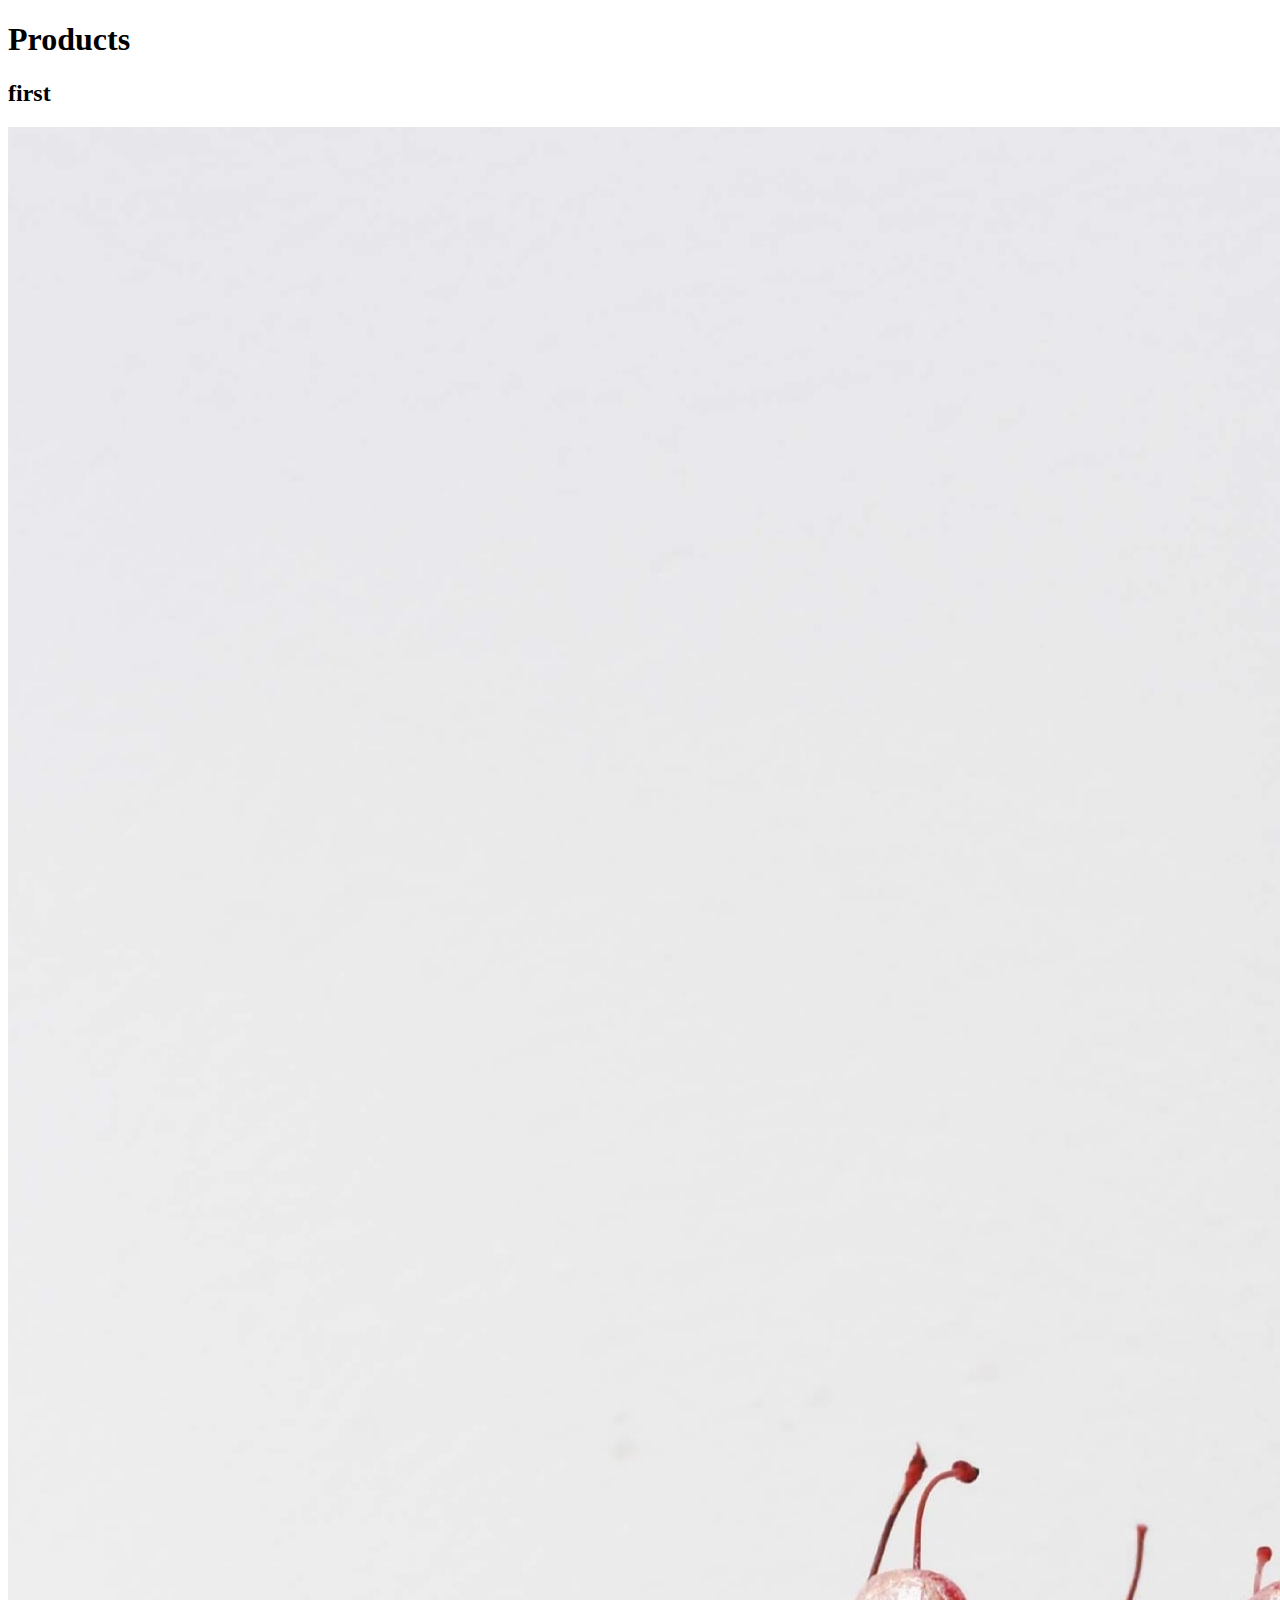
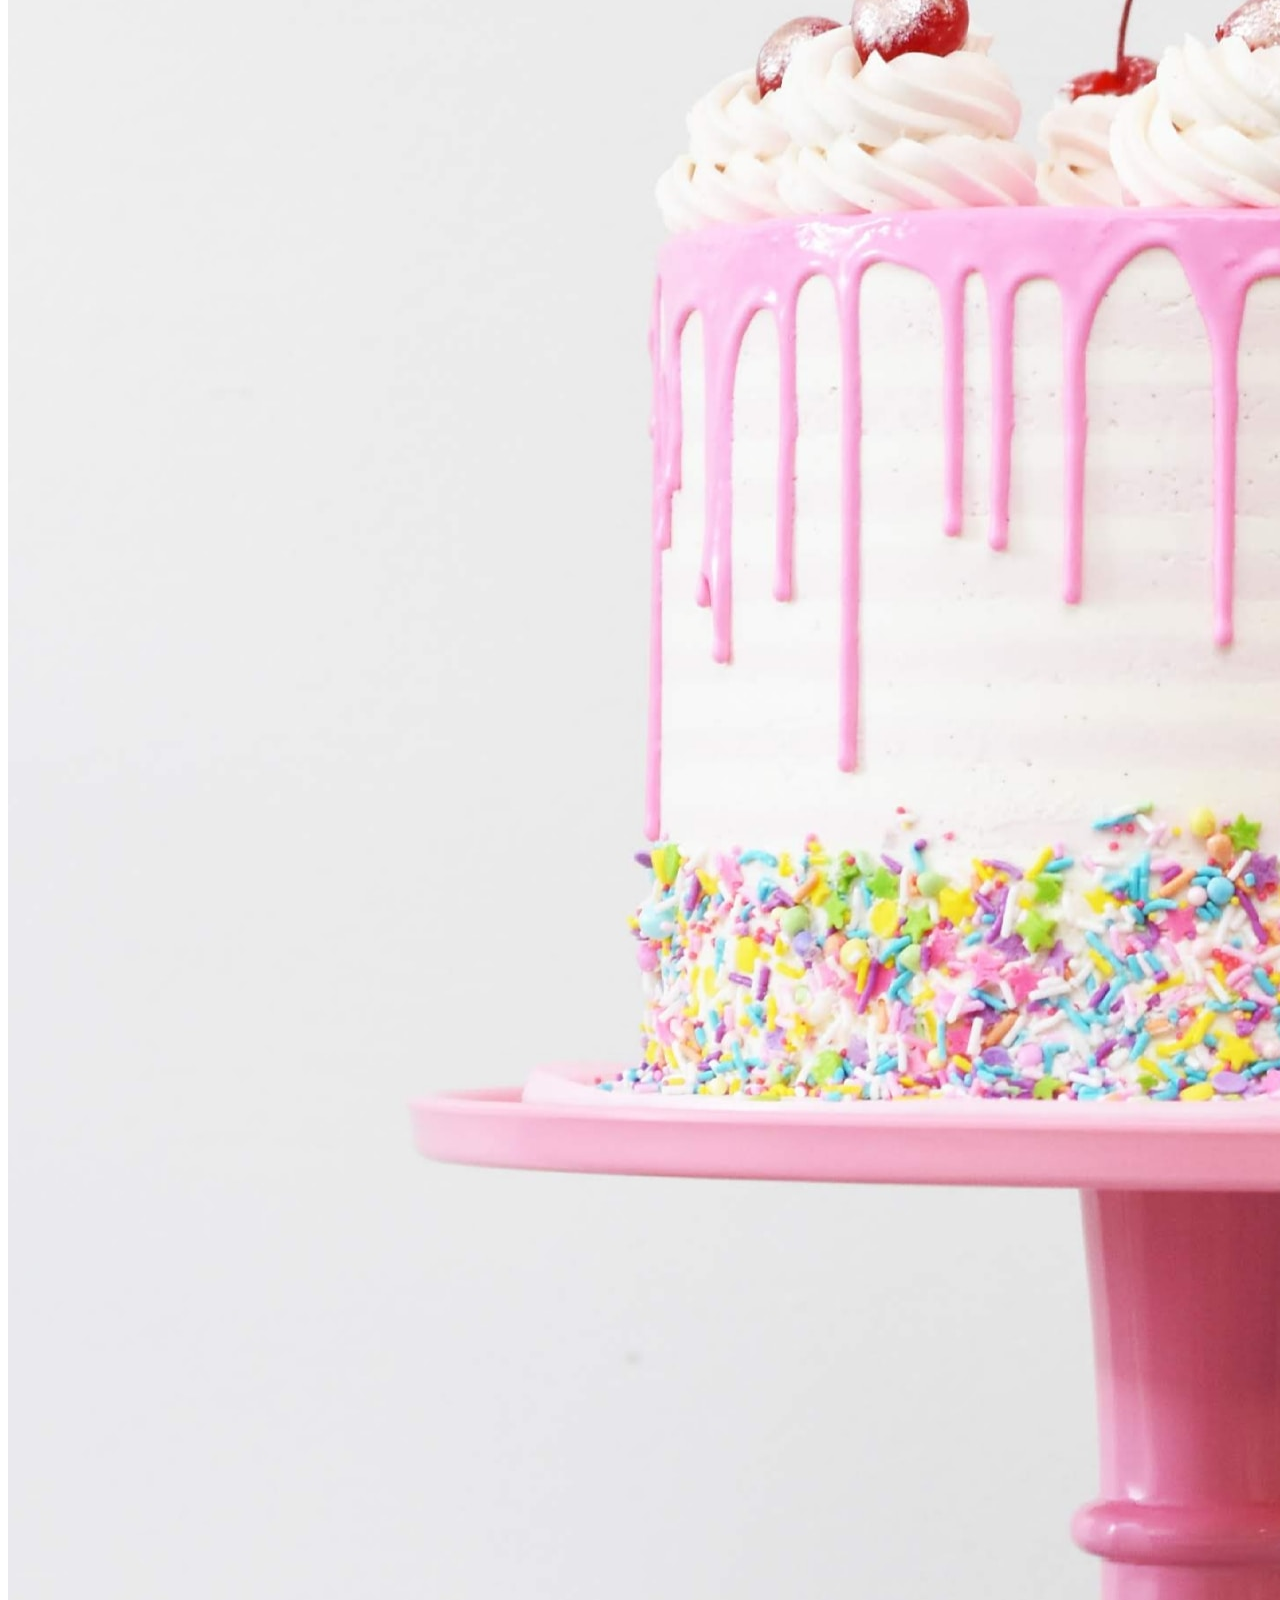
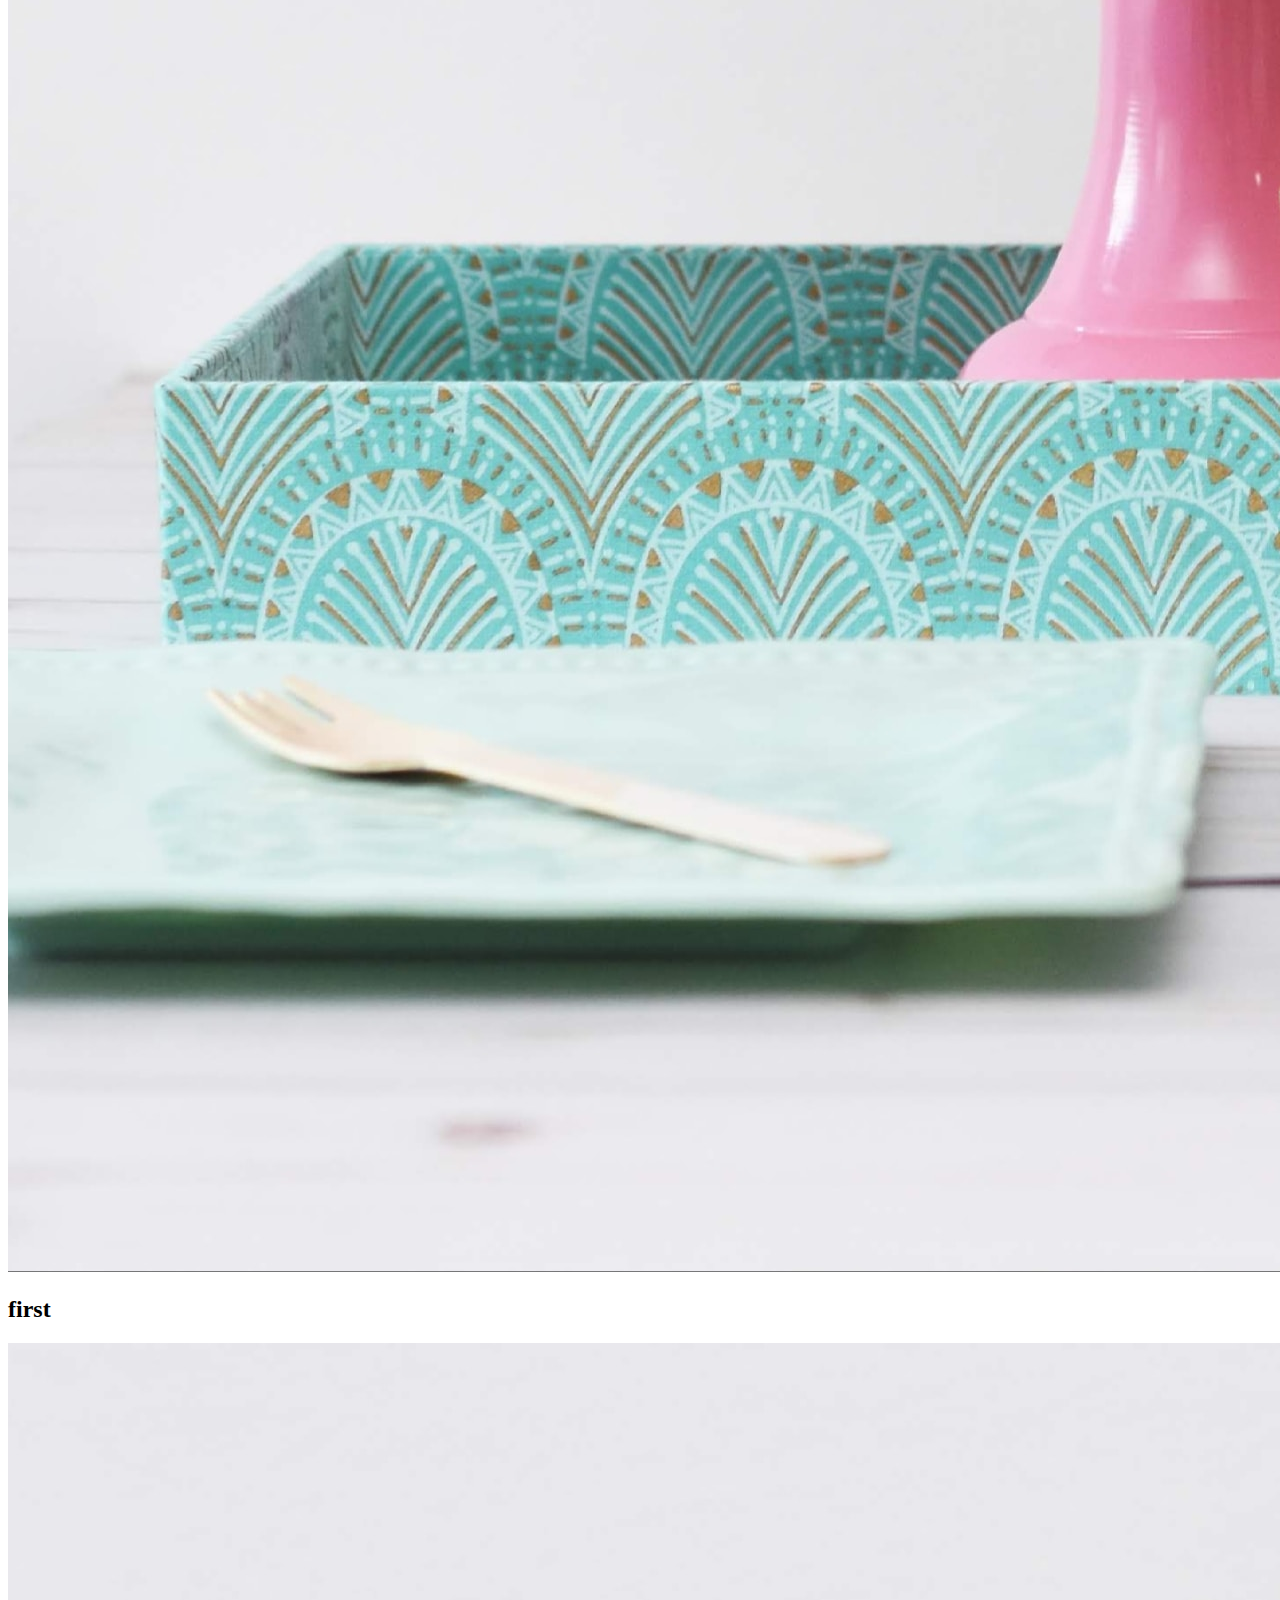
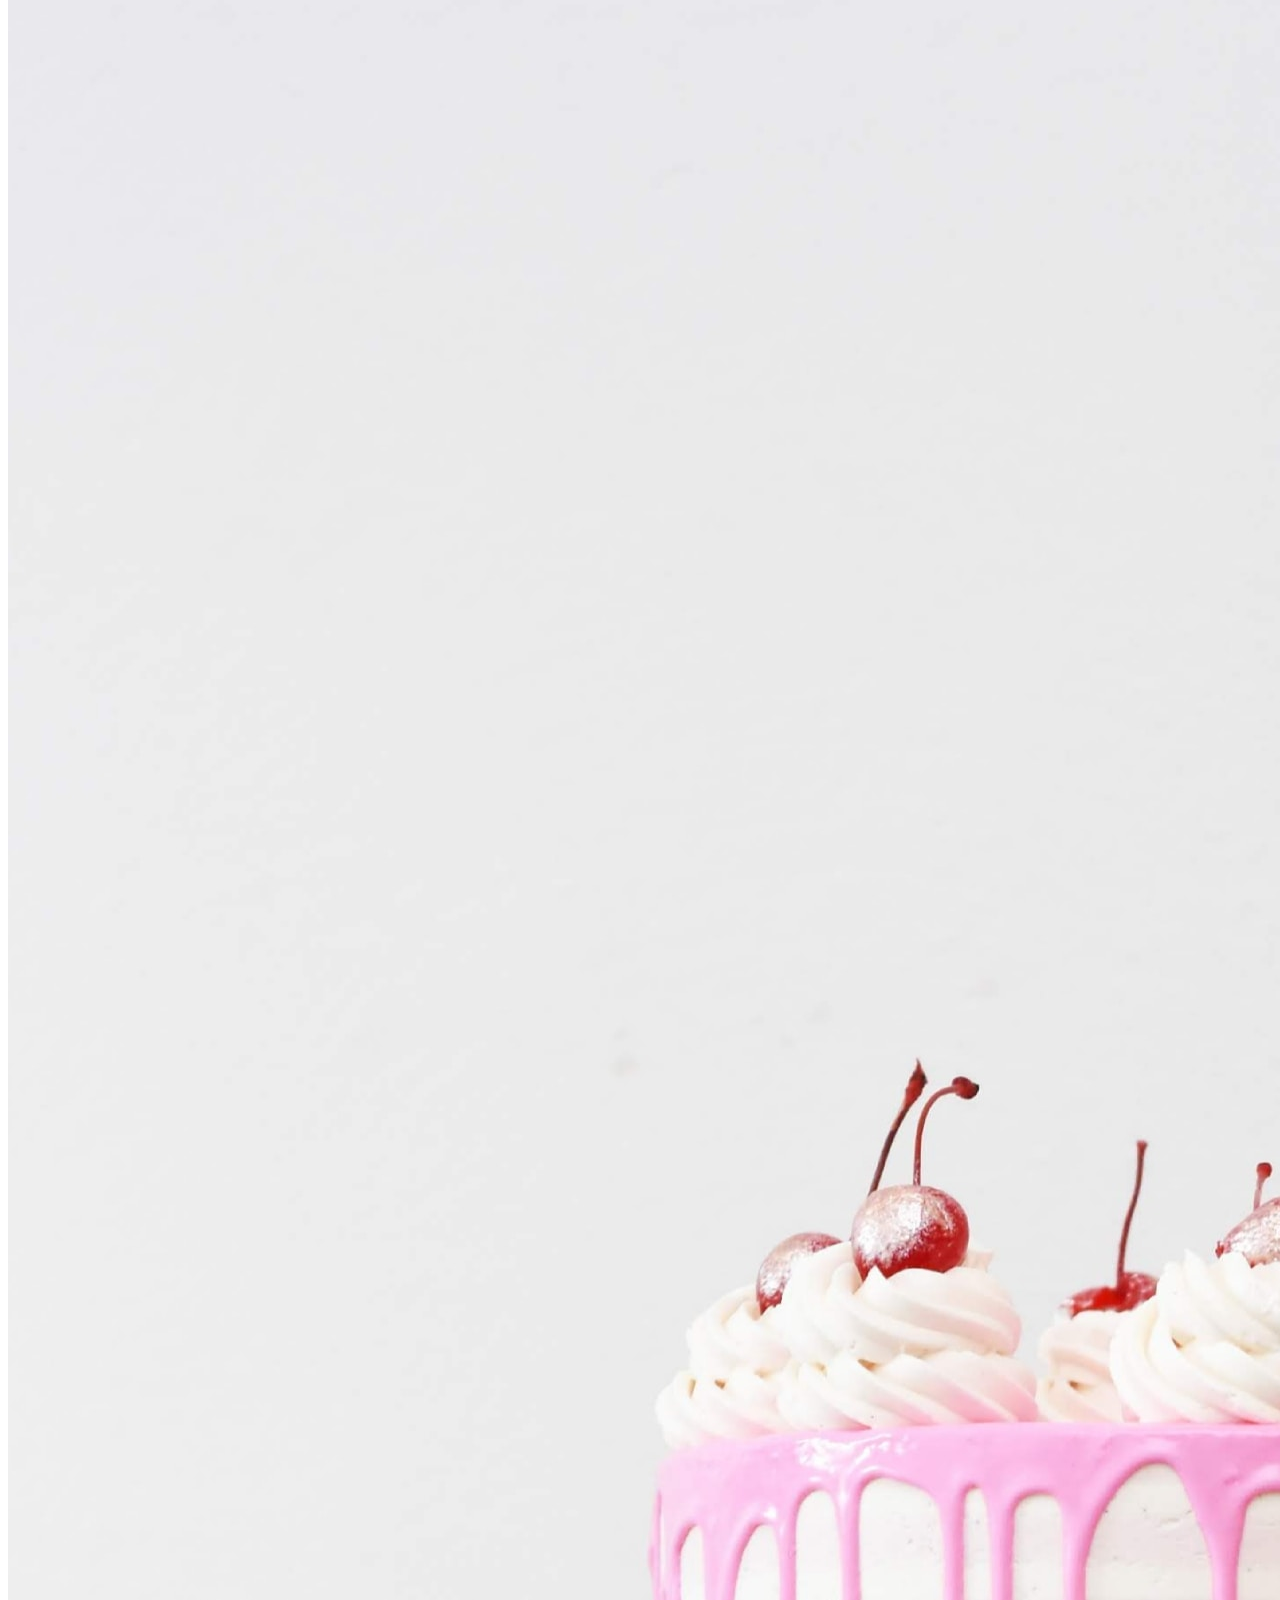
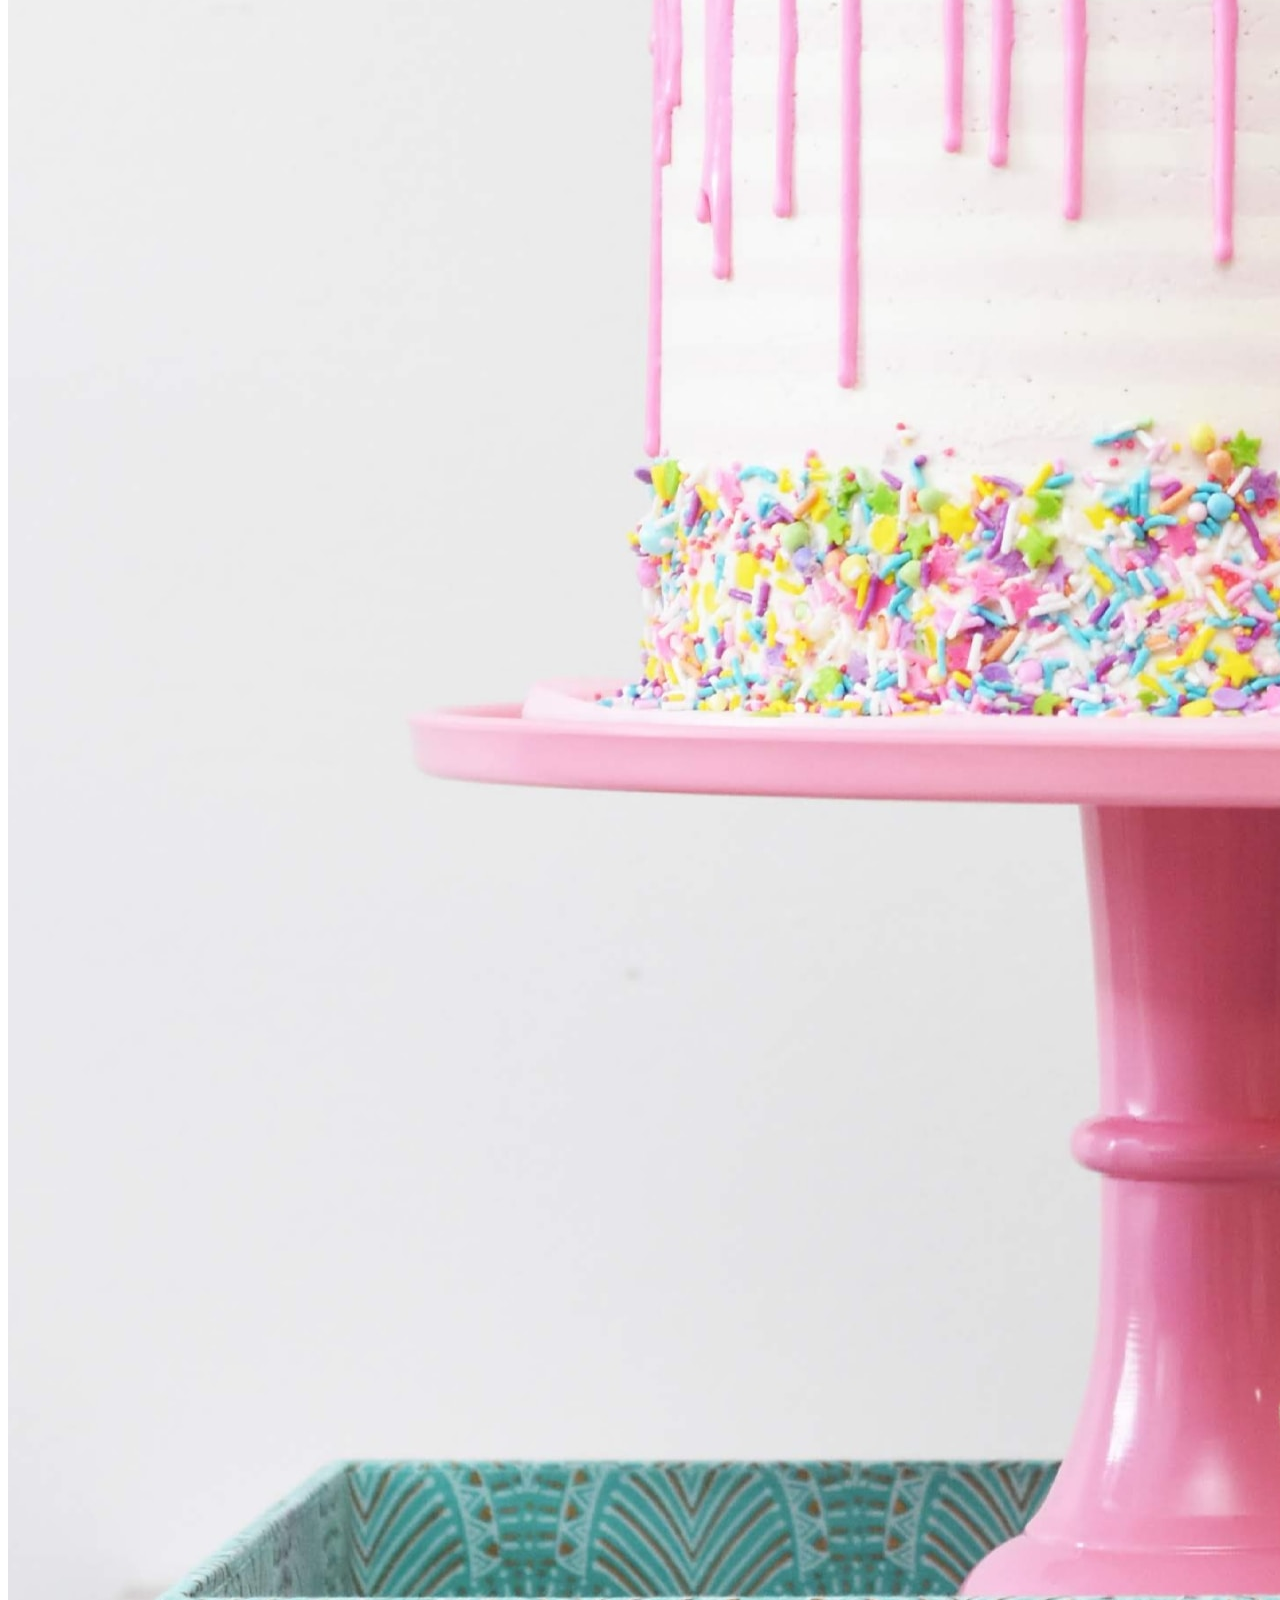
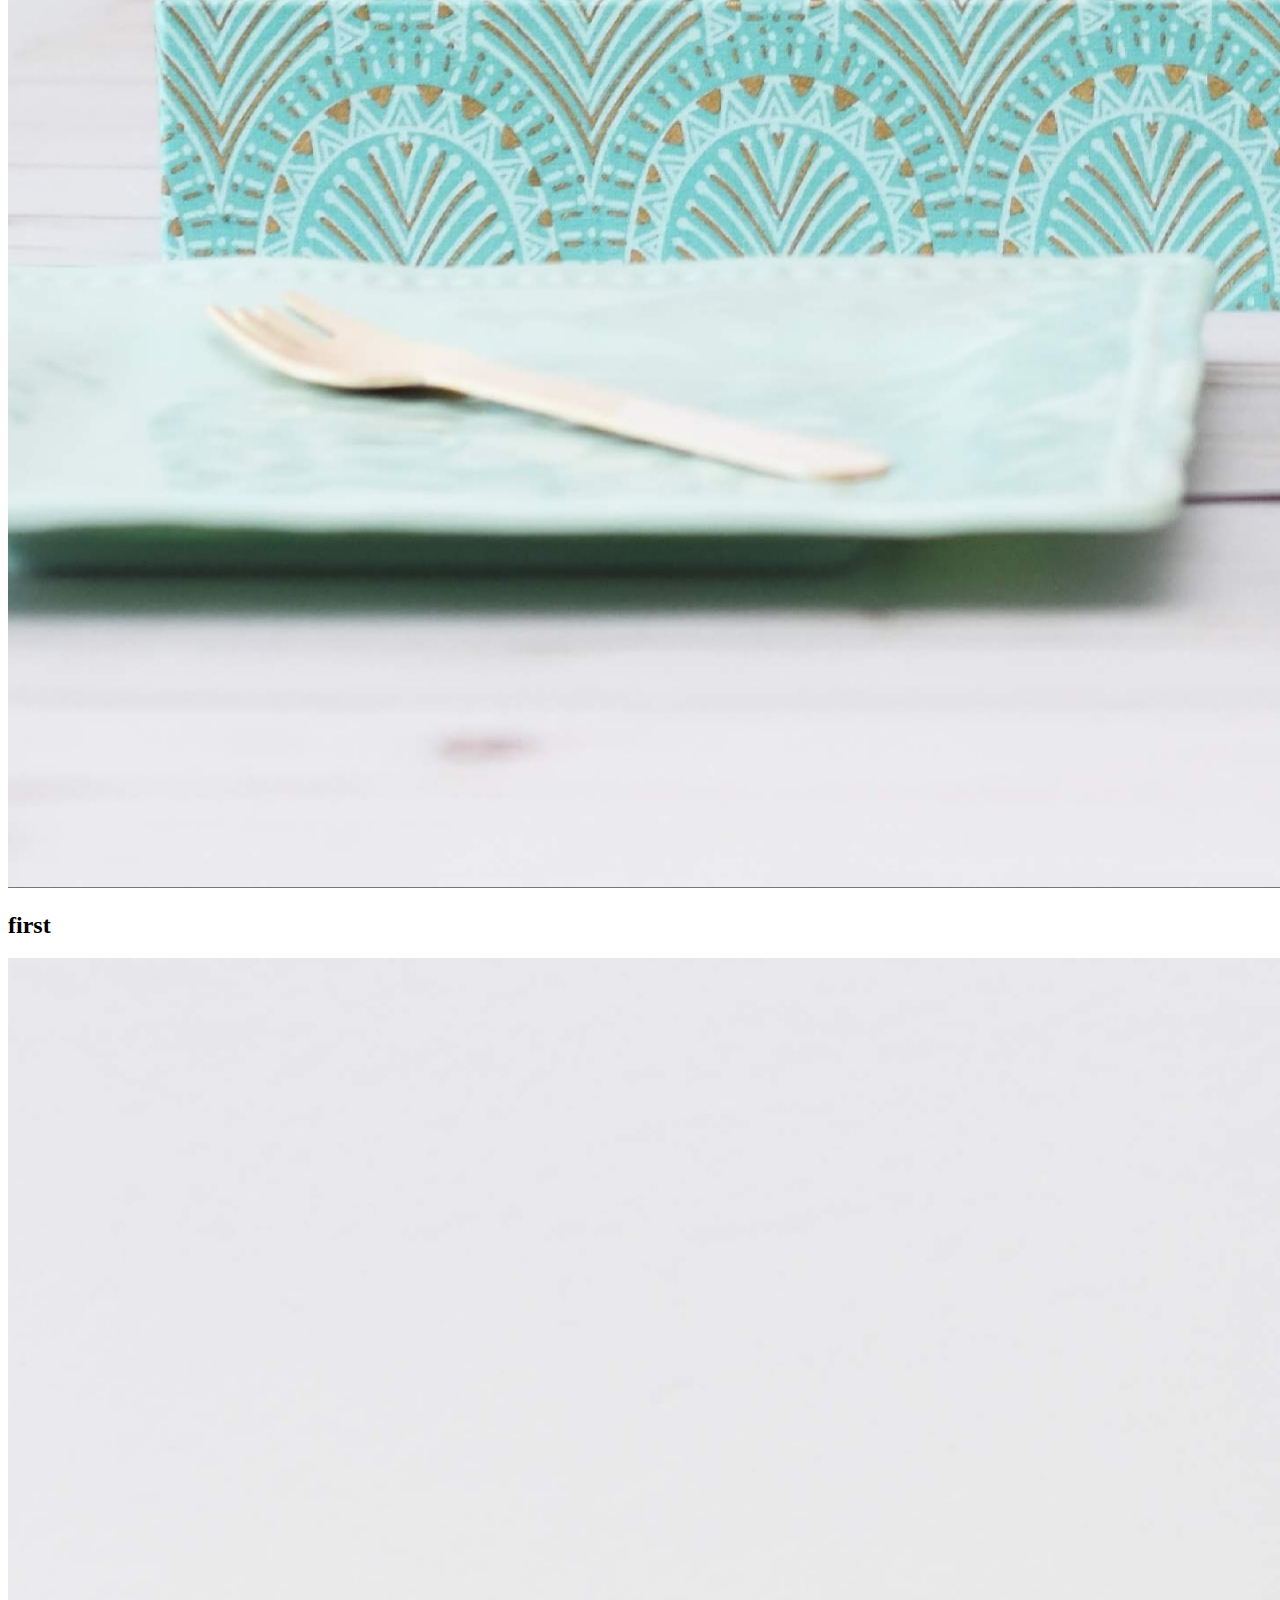
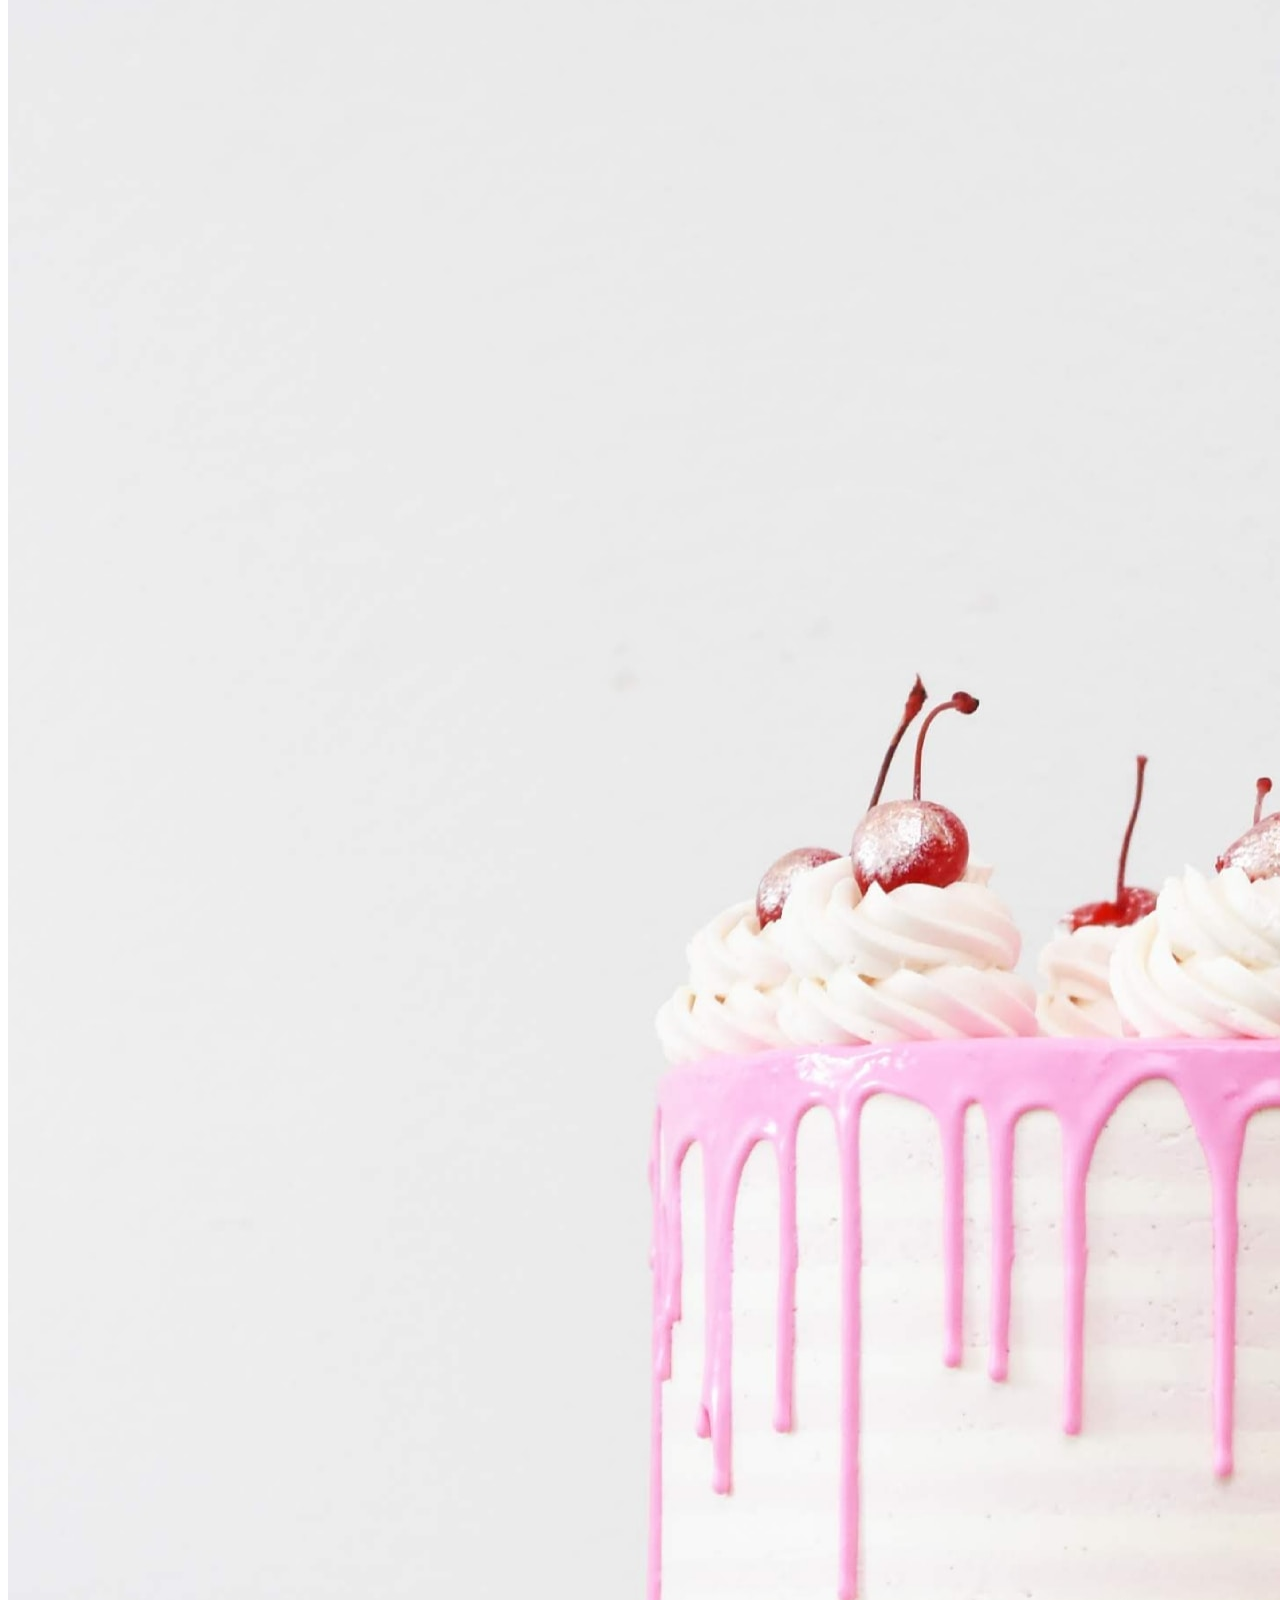
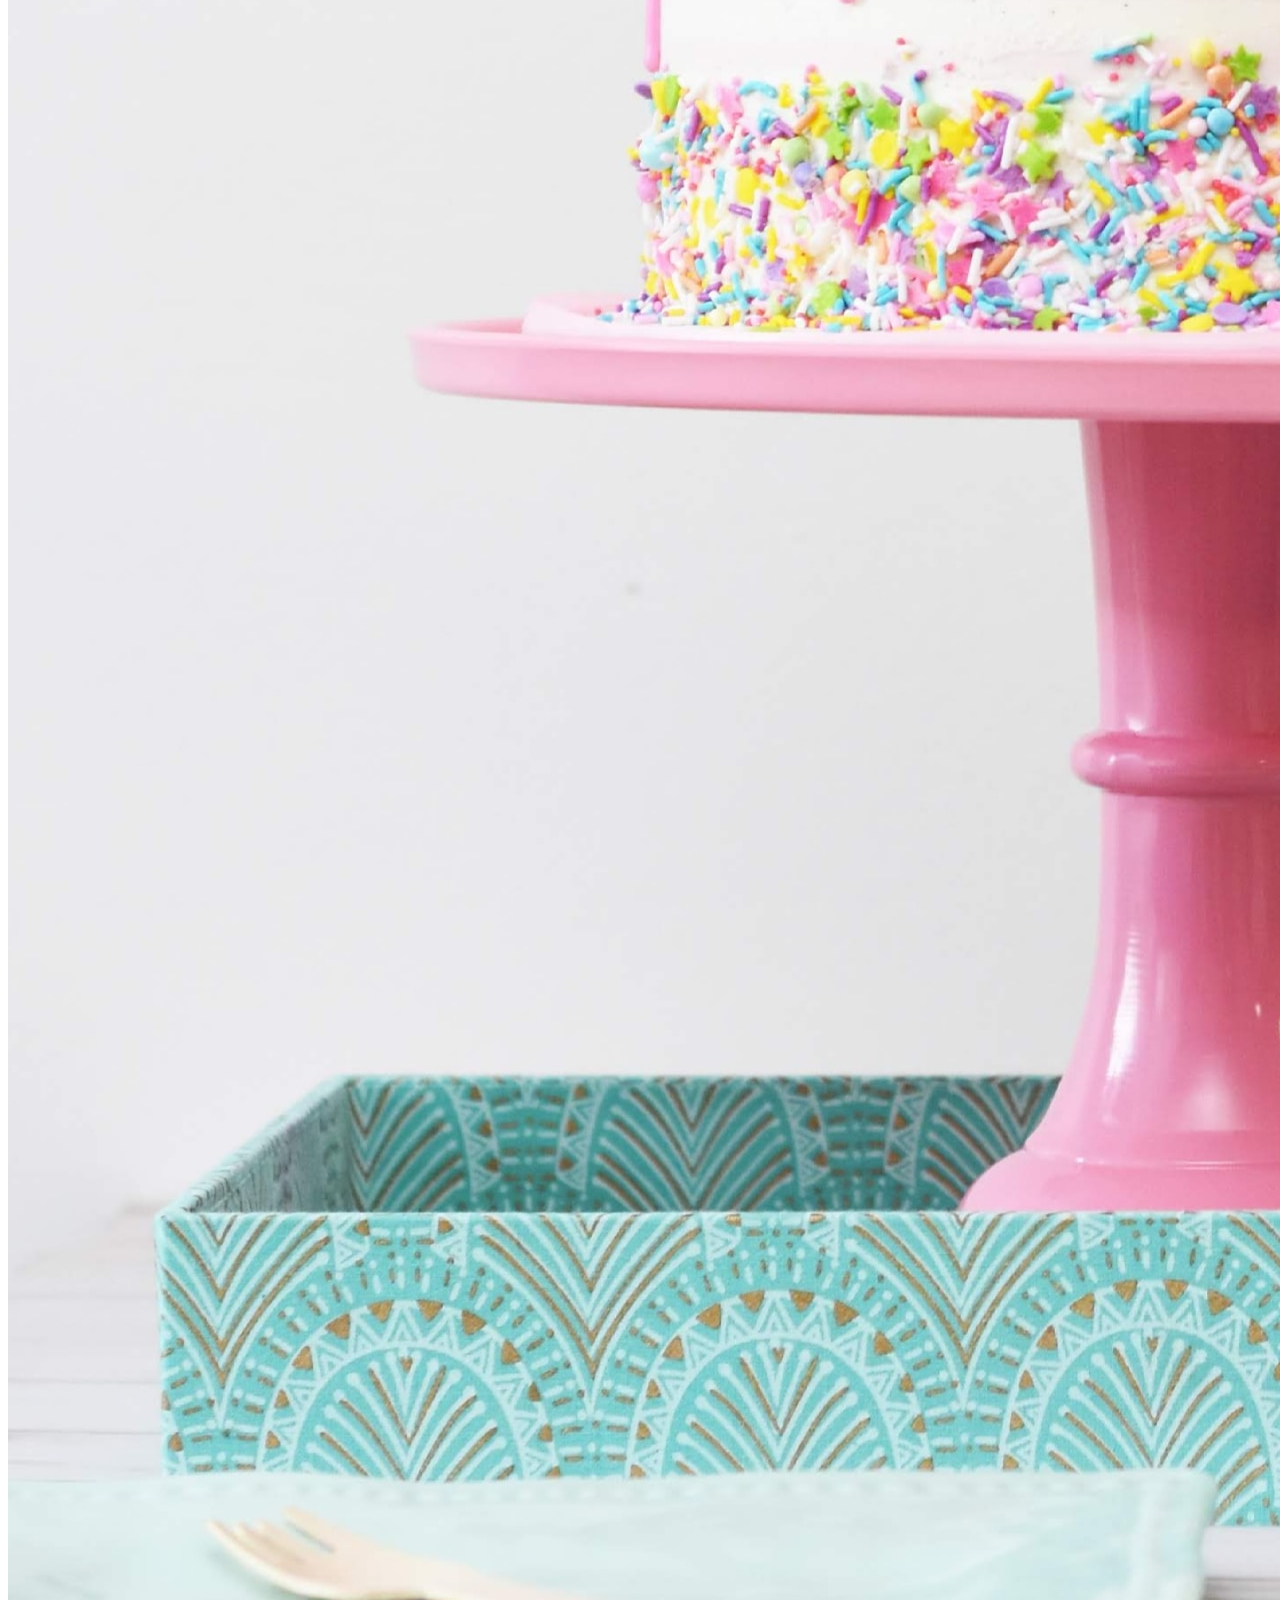
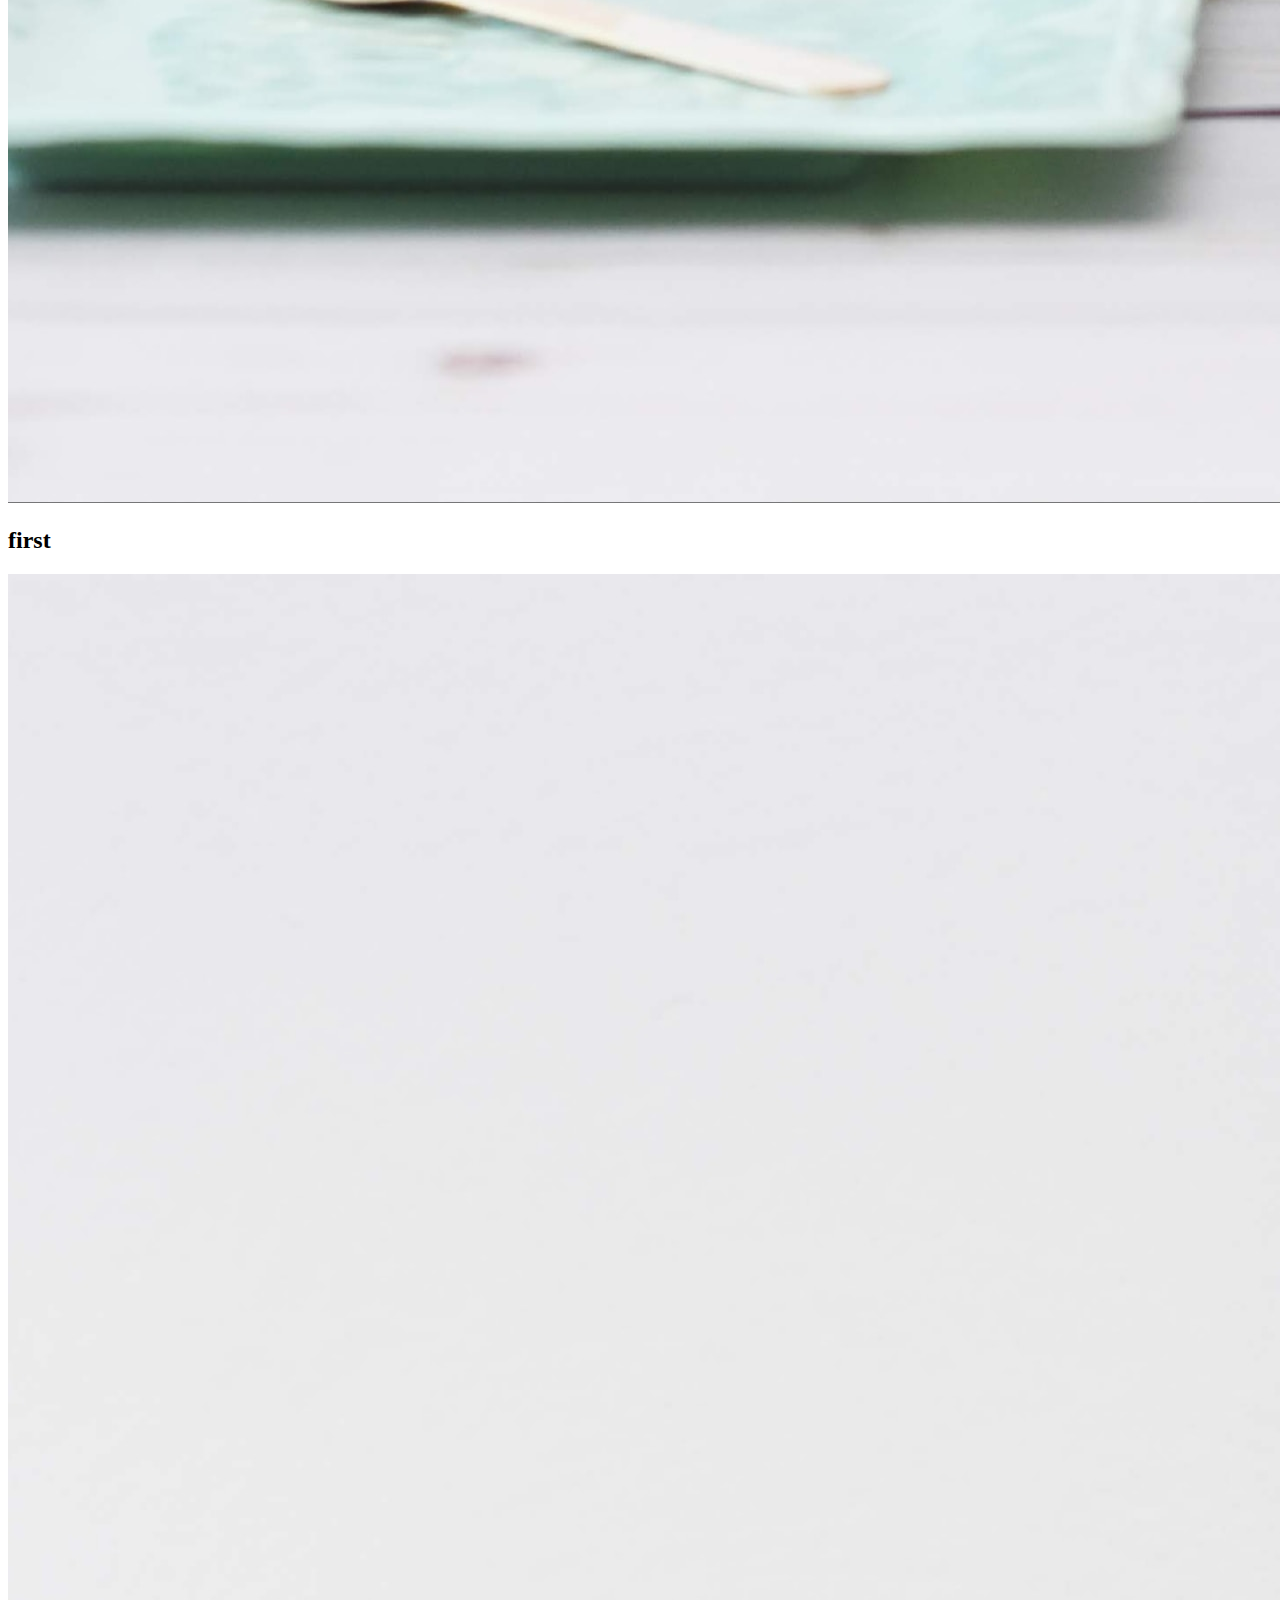
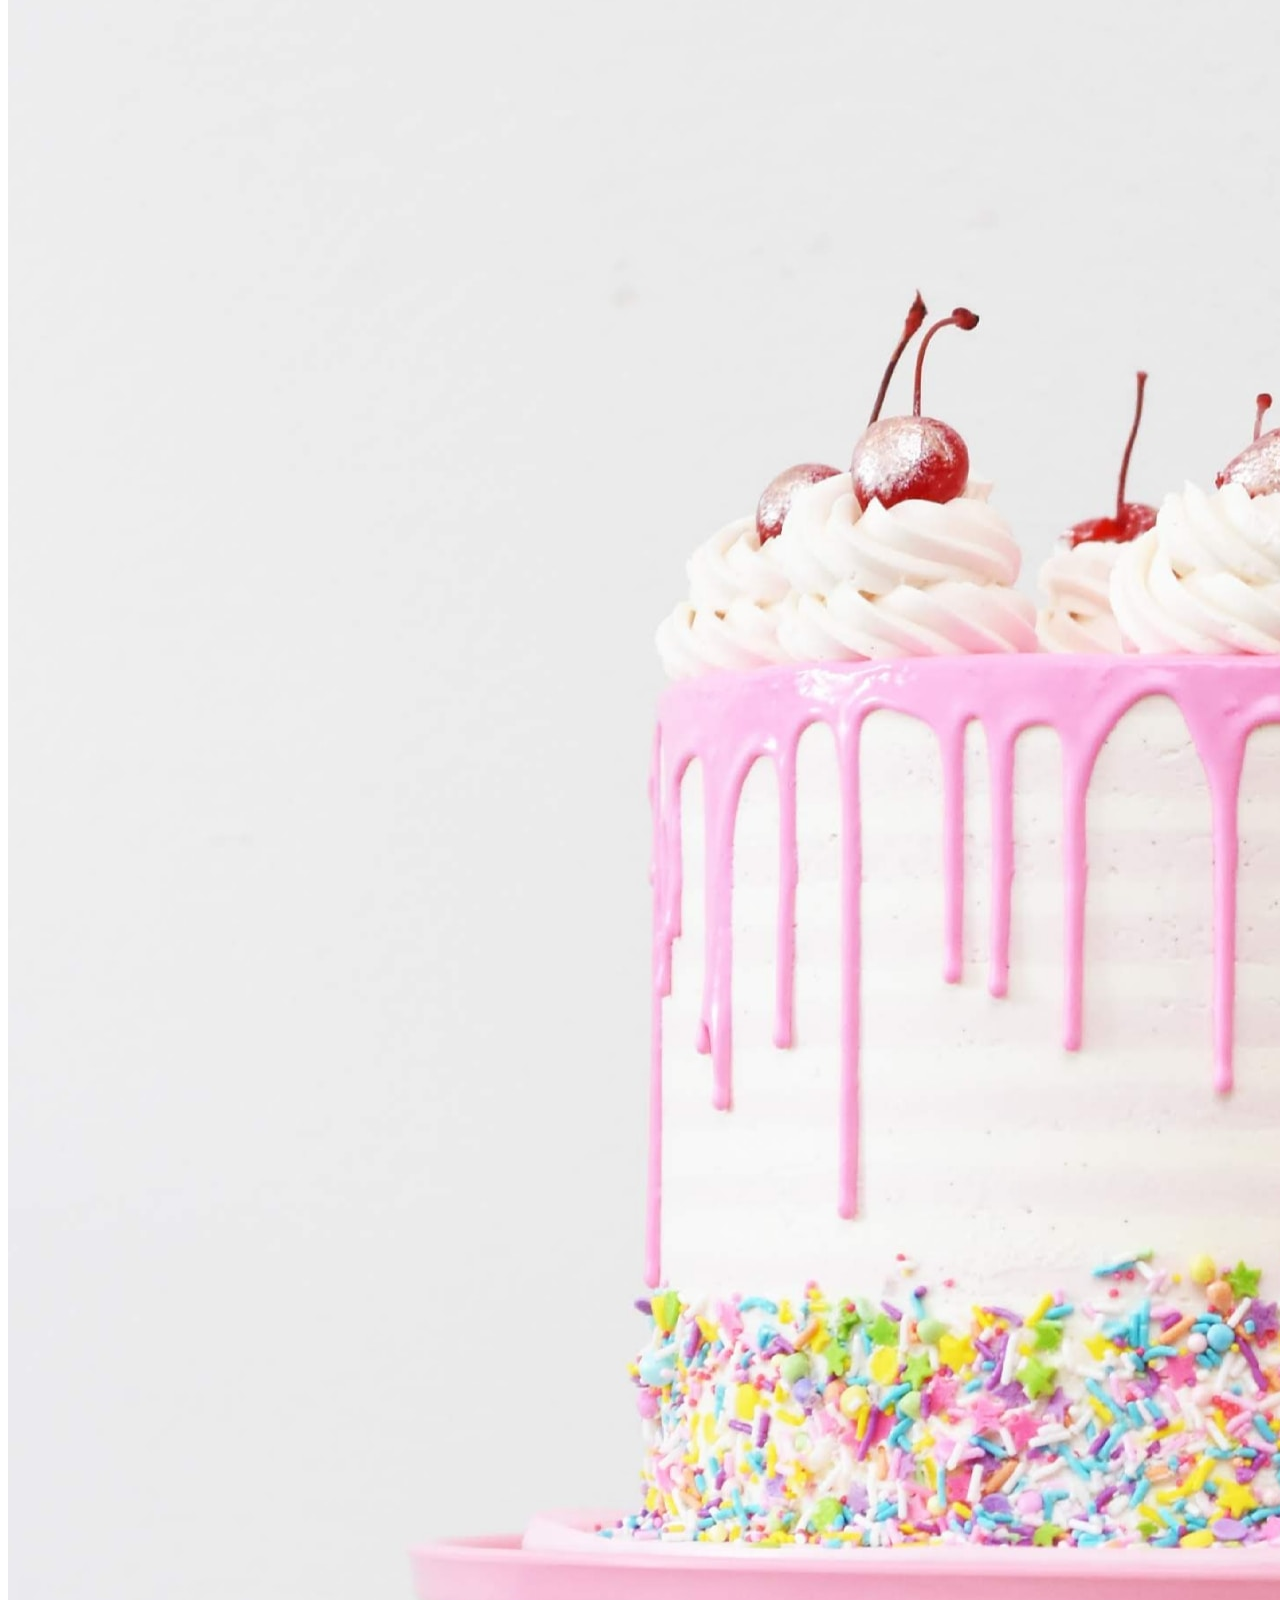
<file: produts.html>
<!DOCTYPE html>
<html lang="en">
<head>
    <meta charset="UTF-8">
    <meta name="viewport" content="width=device-width, initial-scale=1.0">
    <title>Products</title>
</head>
<body>
    <h1> Products </h1>
    <div class="container">
        <div class="listproduct">
            <!-- first item-->
            <div class="item">
                <h2 class="productname"> first</h2>
                <img src="images/birthday cake.jpg">
            </div>

             <!-- second item-->
             <div class="item">
                <h2 class="productname"> first</h2>
                <img src="images/birthday cake.jpg">
            </div>

             <!-- third item-->
             <div class="item">
                <h2 class="productname"> first</h2>
                <img src="images/birthday cake.jpg">
            </div>

             <!-- fourth item-->
             <div class="item">
                <h2 class="productname"> first</h2>
                <img src="images/birthday cake.jpg">
            </div>

             <!-- fifth item-->
             <div class="item">
                <h2 class="productname"> first</h2>
                <img src="images/birthday cake.jpg">
            </div>

             <!-- sixth item-->
             <div class="item">
                <h2 class="productname"> first</h2>
                <img src="images/birthday cake.jpg">
            </div>

             <!-- seventh item-->
             <div class="item">
                <h2 class="productname"> first</h2>
                <img src="images/birthday cake.jpg">
            </div>
             <!-- eigth item-->
             <div class="item">
                <h2 class="productname"> first</h2>
                <img src="images/birthday cake.jpg">
            </div>

             <!-- ninth item-->
             <div class="item">
                <h2 class="productname"> first</h2>
                <img src="images/birthday cake.jpg">
            </div>

             <!-- tenth item-->
             <div class="item">
                <h2 class="productname"> first</h2>
                <img src="images/birthday cake.jpg">
            </div>

             <!-- eleventh item-->
             <div class="item">
                <h2 class="productname"> first</h2>
                <img src="images/birthday cake.jpg">
            </div>
        </div>
    </div>
    
</body>
</html>
</file>
